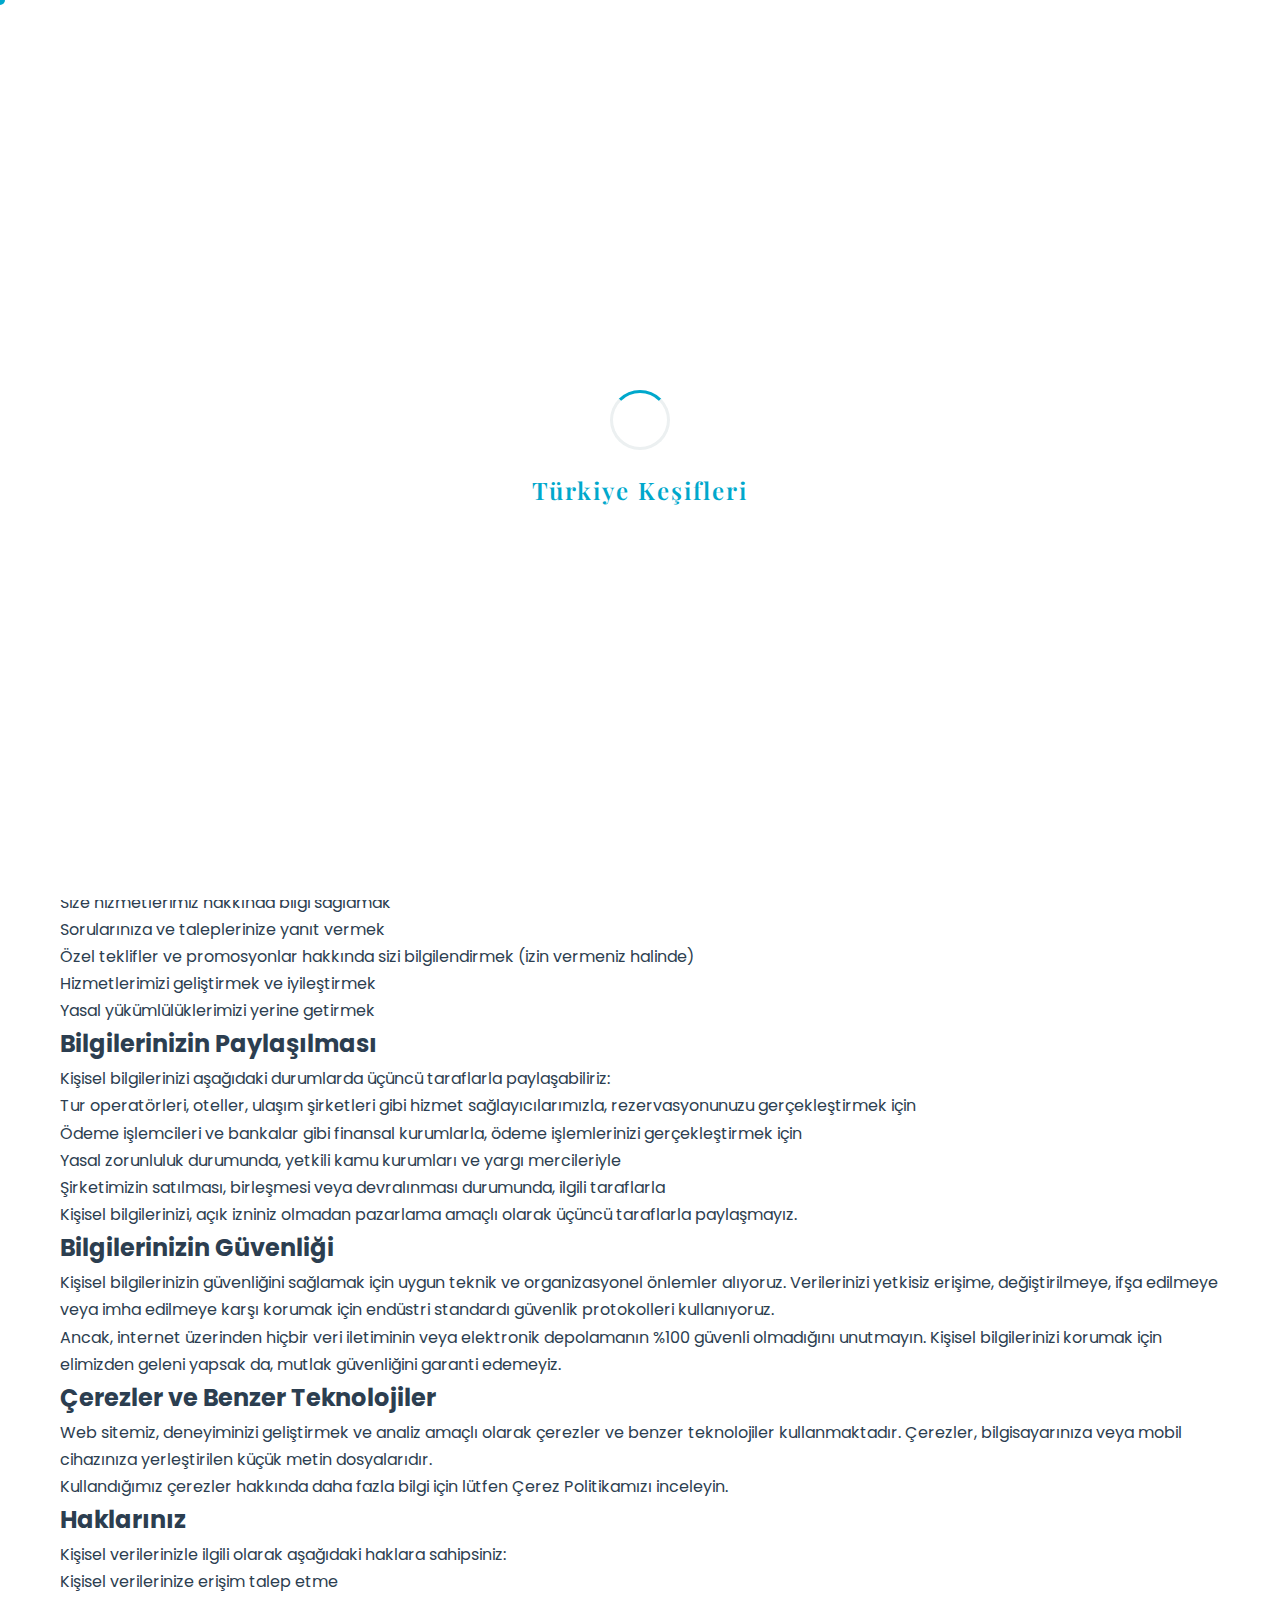
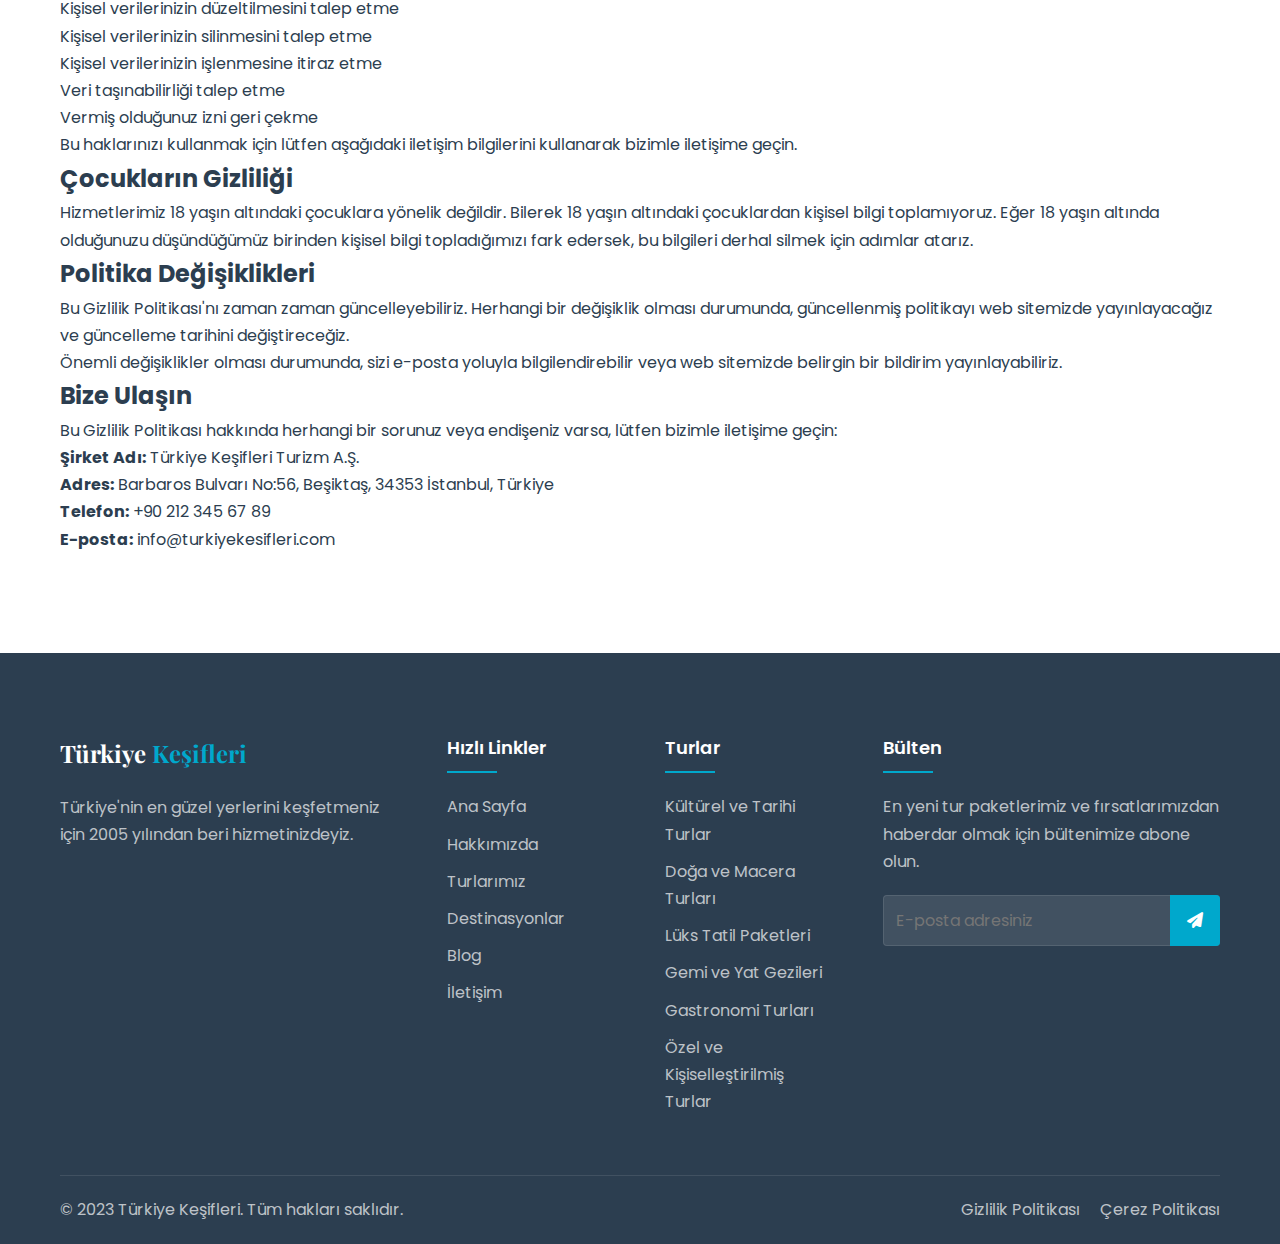
<file: cerez-politikasi.html>
<!DOCTYPE html>
<html lang="tr">
<head>
    <meta charset="UTF-8">
    <meta name="viewport" content="width=device-width, initial-scale=1.0">
    <title>Gizlilik Politikası - Türkiye Keşifleri</title>
    <meta name="description" content="Türkiye Keşifleri gizlilik politikası. Kişisel verilerinizin nasıl toplandığı, kullanıldığı ve korunduğu hakkında bilgi edinin.">
    
    <!-- Favicon -->
    <link rel="icon" type="image/png" href="images/favicon.png">
    
    <!-- Font Awesome -->
    <link rel="stylesheet" href="https://cdnjs.cloudflare.com/ajax/libs/font-awesome/6.4.0/css/all.min.css">
    
    <!-- Google Fonts -->
    <link rel="preconnect" href="https://fonts.googleapis.com">
    <link rel="preconnect" href="https://fonts.gstatic.com" crossorigin>
    <link href="https://fonts.googleapis.com/css2?family=Poppins:wght@300;400;500;600;700&family=Playfair+Display:wght@400;500;600;700&display=swap" rel="stylesheet">
    
    <!-- Custom CSS -->
    <link rel="stylesheet" href="css/style.css">
</head>
<body>
    <!-- Preloader -->
    <div class="preloader">
        <div class="loader">
            <div class="loader-inner">
                <div class="circle"></div>
                <div class="text">Türkiye Keşifleri</div>
            </div>
        </div>
    </div>

    <!-- Custom Cursor -->
    <div class="cursor"></div>
    <div class="cursor-follower"></div>

    <!-- Header -->
    <header class="header" id="header">
        <div class="container">
            <div class="header-inner">
                <div class="logo">
                    <a href="index.html">
                        <span class="logo-text">Türkiye <span>Keşifleri</span></span>
                    </a>
                </div>
                <nav class="nav">
                    <ul class="nav-list">
                        <li><a href="index.html#anasayfa" class="nav-link">Ana Sayfa</a></li>
                        <li><a href="index.html#hakkimizda" class="nav-link">Hakkımızda</a></li>
                        <li><a href="index.html#turlar" class="nav-link">Turlarımız</a></li>
                        <li><a href="index.html#destinasyonlar" class="nav-link">Destinasyonlar</a></li>
                        <li><a href="index.html#blog" class="nav-link">Blog</a></li>
                        <li><a href="index.html#iletisim" class="nav-link">İletişim</a></li>
                    </ul>
                </nav>
                <div class="header-actions">
                    <div class="language-selector">
                        <span class="current-lang">TR</span>
                        <ul class="language-dropdown">
                            <li><a href="#" class="active">Türkçe</a></li>
                            <li><a href="#">English</a></li>
                            <li><a href="#">Русский</a></li>
                            <li><a href="#">العربية</a></li>
                        </ul>
                    </div>
                    <a href="index.html#iletisim" class="btn btn-primary">Bize Ulaşın</a>
                    <div class="mobile-menu-toggle">
                        <span></span>
                        <span></span>
                        <span></span>
                    </div>
                </div>
            </div>
        </div>
    </header>

    <!-- Page Header -->
    <section class="page-header">
        <div class="container">
            <h1 class="page-title">Gizlilik Politikası</h1>
            <div class="breadcrumbs">
                <a href="index.html">Ana Sayfa</a>
                <span class="separator"><i class="fas fa-chevron-right"></i></span>
                <span class="current">Gizlilik Politikası</span>
            </div>
        </div>
    </section>

    <!-- Policy Content -->
    <section class="policy-content section">
        <div class="container">
            <div class="policy-container">
                <div class="policy-section">
                    <h2>Gizlilik Politikası</h2>
                    <p>Son güncelleme: 15 Mart 2023</p>
                    <p>Türkiye Keşifleri olarak, kişisel gizliliğinize saygı duyuyor ve verilerinizi korumak için çaba gösteriyoruz. Bu Gizlilik Politikası, web sitemizi ziyaret ettiğinizde veya hizmetlerimizi kullandığınızda kişisel verilerinizin nasıl toplandığını, kullanıldığını ve korunduğunu açıklamaktadır.</p>
                    <p>Bu politikayı dikkatlice okumanızı öneririz. Web sitemizi kullanarak veya hizmetlerimizden yararlanarak, bu Gizlilik Politikası'nda belirtilen uygulamaları kabul etmiş olursunuz.</p>
                </div>

                <div class="policy-section">
                    <h2>Topladığımız Bilgiler</h2>
                    <p>Sizden aşağıdaki kişisel bilgileri toplayabiliriz:</p>
                    <ul>
                        <li>İsim, e-posta adresi, telefon numarası, posta adresi gibi iletişim bilgileri</li>
                        <li>Doğum tarihi, cinsiyet, milliyet gibi demografik bilgiler</li>
                        <li>Pasaport veya kimlik bilgileri (tur rezervasyonları için gerekli olduğunda)</li>
                        <li>Ödeme bilgileri (kredi kartı bilgileri dahil)</li>
                        <li>Seyahat tercihleri ve özel gereksinimler</li>
                        <li>Web sitemizi nasıl kullandığınıza dair bilgiler</li>
                    </ul>
                </div>

                <div class="policy-section">
                    <h2>Bilgileri Toplama Yöntemlerimiz</h2>
                    <p>Kişisel bilgilerinizi aşağıdaki yollarla toplayabiliriz:</p>
                    <ul>
                        <li>Web sitemiz üzerinden doldurduğunuz formlar aracılığıyla</li>
                        <li>E-posta, telefon veya diğer iletişim kanalları üzerinden bizimle iletişime geçtiğinizde</li>
                        <li>Tur veya hizmet rezervasyonu yaptığınızda</li>
                        <li>Bültenimize abone olduğunuzda</li>
                        <li>Çerezler ve benzer teknolojiler aracılığıyla</li>
                    </ul>
                </div>

                <div class="policy-section">
                    <h2>Bilgilerinizi Kullanma Amacımız</h2>
                    <p>Topladığımız bilgileri aşağıdaki amaçlar için kullanabiliriz:</p>
                    <ul>
                        <li>Tur ve hizmet rezervasyonlarınızı yönetmek</li>
                        <li>Size hizmetlerimiz hakkında bilgi sağlamak</li>
                        <li>Sorularınıza ve taleplerinize yanıt vermek</li>
                        <li>Özel teklifler ve promosyonlar hakkında sizi bilgilendirmek (izin vermeniz halinde)</li>
                        <li>Hizmetlerimizi geliştirmek ve iyileştirmek</li>
                        <li>Yasal yükümlülüklerimizi yerine getirmek</li>
                    </ul>
                </div>

                <div class="policy-section">
                    <h2>Bilgilerinizin Paylaşılması</h2>
                    <p>Kişisel bilgilerinizi aşağıdaki durumlarda üçüncü taraflarla paylaşabiliriz:</p>
                    <ul>
                        <li>Tur operatörleri, oteller, ulaşım şirketleri gibi hizmet sağlayıcılarımızla, rezervasyonunuzu gerçekleştirmek için</li>
                        <li>Ödeme işlemcileri ve bankalar gibi finansal kurumlarla, ödeme işlemlerinizi gerçekleştirmek için</li>
                        <li>Yasal zorunluluk durumunda, yetkili kamu kurumları ve yargı mercileriyle</li>
                        <li>Şirketimizin satılması, birleşmesi veya devralınması durumunda, ilgili taraflarla</li>
                    </ul>
                    <p>Kişisel bilgilerinizi, açık izniniz olmadan pazarlama amaçlı olarak üçüncü taraflarla paylaşmayız.</p>
                </div>

                <div class="policy-section">
                    <h2>Bilgilerinizin Güvenliği</h2>
                    <p>Kişisel bilgilerinizin güvenliğini sağlamak için uygun teknik ve organizasyonel önlemler alıyoruz. Verilerinizi yetkisiz erişime, değiştirilmeye, ifşa edilmeye veya imha edilmeye karşı korumak için endüstri standardı güvenlik protokolleri kullanıyoruz.</p>
                    <p>Ancak, internet üzerinden hiçbir veri iletiminin veya elektronik depolamanın %100 güvenli olmadığını unutmayın. Kişisel bilgilerinizi korumak için elimizden geleni yapsak da, mutlak güvenliğini garanti edemeyiz.</p>
                </div>

                <div class="policy-section">
                    <h2>Çerezler ve Benzer Teknolojiler</h2>
                    <p>Web sitemiz, deneyiminizi geliştirmek ve analiz amaçlı olarak çerezler ve benzer teknolojiler kullanmaktadır. Çerezler, bilgisayarınıza veya mobil cihazınıza yerleştirilen küçük metin dosyalarıdır.</p>
                    <p>Kullandığımız çerezler hakkında daha fazla bilgi için lütfen <a href="cerez-politikasi.html">Çerez Politikamızı</a> inceleyin.</p>
                </div>

                <div class="policy-section">
                    <h2>Haklarınız</h2>
                    <p>Kişisel verilerinizle ilgili olarak aşağıdaki haklara sahipsiniz:</p>
                    <ul>
                        <li>Kişisel verilerinize erişim talep etme</li>
                        <li>Kişisel verilerinizin düzeltilmesini talep etme</li>
                        <li>Kişisel verilerinizin silinmesini talep etme</li>
                        <li>Kişisel verilerinizin işlenmesine itiraz etme</li>
                        <li>Veri taşınabilirliği talep etme</li>
                        <li>Vermiş olduğunuz izni geri çekme</li>
                    </ul>
                    <p>Bu haklarınızı kullanmak için lütfen aşağıdaki iletişim bilgilerini kullanarak bizimle iletişime geçin.</p>
                </div>

                <div class="policy-section">
                    <h2>Çocukların Gizliliği</h2>
                    <p>Hizmetlerimiz 18 yaşın altındaki çocuklara yönelik değildir. Bilerek 18 yaşın altındaki çocuklardan kişisel bilgi toplamıyoruz. Eğer 18 yaşın altında olduğunuzu düşündüğümüz birinden kişisel bilgi topladığımızı fark edersek, bu bilgileri derhal silmek için adımlar atarız.</p>
                </div>

                <div class="policy-section">
                    <h2>Politika Değişiklikleri</h2>
                    <p>Bu Gizlilik Politikası'nı zaman zaman güncelleyebiliriz. Herhangi bir değişiklik olması durumunda, güncellenmiş politikayı web sitemizde yayınlayacağız ve güncelleme tarihini değiştireceğiz.</p>
                    <p>Önemli değişiklikler olması durumunda, sizi e-posta yoluyla bilgilendirebilir veya web sitemizde belirgin bir bildirim yayınlayabiliriz.</p>
                </div>

                <div class="policy-section">
                    <h2>Bize Ulaşın</h2>
                    <p>Bu Gizlilik Politikası hakkında herhangi bir sorunuz veya endişeniz varsa, lütfen bizimle iletişime geçin:</p>
                    <ul class="contact-list">
                        <li><strong>Şirket Adı:</strong> Türkiye Keşifleri Turizm A.Ş.</li>
                        <li><strong>Adres:</strong> Barbaros Bulvarı No:56, Beşiktaş, 34353 İstanbul, Türkiye</li>
                        <li><strong>Telefon:</strong> +90 212 345 67 89</li>
                        <li><strong>E-posta:</strong> info@turkiyekesifleri.com</li>
                    </ul>
                </div>
            </div>
        </div>
    </section>

    <!-- Footer -->
    <footer class="footer">
        <div class="container">
            <div class="footer-content">
                <div class="footer-logo">
                    <a href="index.html">
                        <span class="logo-text">Türkiye <span>Keşifleri</span></span>
                    </a>
                    <p>Türkiye'nin en güzel yerlerini keşfetmeniz için 2005 yılından beri hizmetinizdeyiz.</p>
                </div>
                <div class="footer-links">
                    <h3>Hızlı Linkler</h3>
                    <ul>
                        <li><a href="index.html#anasayfa">Ana Sayfa</a></li>
                        <li><a href="index.html#hakkimizda">Hakkımızda</a></li>
                        <li><a href="index.html#turlar">Turlarımız</a></li>
                        <li><a href="index.html#destinasyonlar">Destinasyonlar</a></li>
                        <li><a href="index.html#blog">Blog</a></li>
                        <li><a href="index.html#iletisim">İletişim</a></li>
                    </ul>
                </div>
                <div class="footer-links">
                    <h3>Turlar</h3>
                    <ul>
                        <li><a href="#">Kültürel ve Tarihi Turlar</a></li>
                        <li><a href="#">Doğa ve Macera Turları</a></li>
                        <li><a href="#">Lüks Tatil Paketleri</a></li>
                        <li><a href="#">Gemi ve Yat Gezileri</a></li>
                        <li><a href="#">Gastronomi Turları</a></li>
                        <li><a href="#">Özel ve Kişiselleştirilmiş Turlar</a></li>
                    </ul>
                </div>
                <div class="footer-newsletter">
                    <h3>Bülten</h3>
                    <p>En yeni tur paketlerimiz ve fırsatlarımızdan haberdar olmak için bültenimize abone olun.</p>
                    <form class="newsletter-form">
                        <input type="email" placeholder="E-posta adresiniz" required>
                        <button type="submit"><i class="fas fa-paper-plane"></i></button>
                    </form>
                </div>
            </div>
            <div class="footer-bottom">
                <p>&copy; 2023 Türkiye Keşifleri. Tüm hakları saklıdır.</p>
                <div class="footer-bottom-links">
                    <a href="gizlilik-politikasi.html">Gizlilik Politikası</a>
                    <a href="cerez-politikasi.html">Çerez Politikası</a>
                </div>
            </div>
        </div>
    </footer>

    <!-- Cookie Consent -->
    <div class="cookie-consent" id="cookieConsent">
        <div class="cookie-content">
            <div class="cookie-text">
                <i class="fas fa-cookie-bite"></i>
                <p>Bu web sitesi, size en iyi deneyimi sunmak için çerezleri kullanmaktadır. Sitemizi kullanmaya devam ederek, <a href="cerez-politikasi.html">Çerez Politikamızı</a> kabul etmiş olursunuz.</p>
            </div>
            <div class="cookie-buttons">
                <button id="cookieAccept" class="btn btn-primary btn-sm">Kabul Et</button>
                <button id="cookieReject" class="btn btn-outline btn-sm">Reddet</button>
            </div>
        </div>
    </div>

    <!-- Back to Top Button -->
    <a href="#" class="back-to-top" id="backToTop">
        <i class="fas fa-chevron-up"></i>
    </a>

    <!-- Scripts -->
    <script src="js/main.js"></script>
</body>
</html>
</file>
<file: css/style.css>
/* ===== VARIABLES ===== */
:root {
    /* Colors */
    --primary-color: #00a8cc; /* Turkish turquoise */
    --secondary-color: #e74c3c; /* Turkish red */
    --accent-color: #f1c40f; /* Gold */
    --dark-color: #2c3e50;
    --light-color: #ecf0f1;
    --gray-color: #95a5a6;
    --white-color: #ffffff;
    --black-color: #000000;
  
    /* Typography */
    --heading-font: "Playfair Display", serif;
    --body-font: "Poppins", sans-serif;
  
    /* Transitions */
    --transition-fast: 0.3s ease;
    --transition-medium: 0.5s ease;
    --transition-slow: 0.8s ease;
  
    /* Shadows */
    --shadow-small: 0 2px 5px rgba(0, 0, 0, 0.1);
    --shadow-medium: 0 5px 15px rgba(0, 0, 0, 0.1);
    --shadow-large: 0 10px 25px rgba(0, 0, 0, 0.15);
  
    /* Border Radius */
    --radius-small: 4px;
    --radius-medium: 8px;
    --radius-large: 16px;
    --radius-full: 50%;
  }
  
  /* ===== RESET & BASE STYLES ===== */
  *,
  *::before,
  *::after {
    margin: 0;
    padding: 0;
    box-sizing: border-box;
  }
  
  html {
    font-size: 62.5%; /* 1rem = 10px */
    scroll-behavior: smooth;
  }
  
  body {
    font-family: var(--body-font);
    font-size: 1.6rem;
    line-height: 1.7;
    color: var(--dark-color);
    background-color: var(--white-color);
    overflow-x: hidden;
  }
  
  a {
    text-decoration: none;
    color: inherit;
    transition: color var(--transition-fast);
  }
  
  ul,
  ol {
    list-style: none;
  }
  
  img {
    max-width: 100%;
    height: auto;
    display: block;
  }
  
  button,
  input,
  textarea,
  select {
    font-family: inherit;
    font-size: inherit;
    outline: none;
    border: none;
  }
  
  button {
    cursor: pointer;
    background: none;
  }
  
  /* ===== CUSTOM CURSOR ===== */
  .cursor {
    position: fixed;
    width: 10px;
    height: 10px;
    border-radius: 50%;
    background-color: var(--primary-color);
    pointer-events: none;
    z-index: 9999;
    opacity: 0;
    transition: transform 0.2s ease;
    transform: translate(-50%, -50%);
  }
  
  .cursor-follower {
    position: fixed;
    width: 30px;
    height: 30px;
    border-radius: 50%;
    border: 1px solid var(--primary-color);
    pointer-events: none;
    z-index: 9998;
    opacity: 0;
    transition: transform 0.3s ease, width 0.3s ease, height 0.3s ease;
    transform: translate(-50%, -50%);
  }
  
  body:hover .cursor,
  body:hover .cursor-follower {
    opacity: 1;
  }
  
  /* ===== PRELOADER ===== */
  .preloader {
    position: fixed;
    top: 0;
    left: 0;
    width: 100%;
    height: 100%;
    background-color: var(--white-color);
    display: flex;
    justify-content: center;
    align-items: center;
    z-index: 9999;
    transition: opacity var(--transition-medium), visibility var(--transition-medium);
  }
  
  .loader {
    position: relative;
  }
  
  .loader-inner {
    display: flex;
    flex-direction: column;
    align-items: center;
  }
  
  .circle {
    width: 60px;
    height: 60px;
    border: 3px solid var(--light-color);
    border-top: 3px solid var(--primary-color);
    border-radius: 50%;
    animation: spin 1s linear infinite;
    margin-bottom: 20px;
  }
  
  .text {
    font-family: var(--heading-font);
    font-size: 2.4rem;
    font-weight: 600;
    color: var(--primary-color);
    letter-spacing: 2px;
  }
  
  @keyframes spin {
    0% {
      transform: rotate(0deg);
    }
    100% {
      transform: rotate(360deg);
    }
  }
  
  .preloader.hide {
    opacity: 0;
    visibility: hidden;
  }
  
  /* ===== UTILITY CLASSES ===== */
  .container {
    width: 100%;
    max-width: 1200px;
    margin: 0 auto;
    padding: 0 2rem;
  }
  
  .section {
    padding: 10rem 0;
  }
  
  .section-header {
    text-align: center;
    margin-bottom: 6rem;
  }
  
  .section-subtitle {
    display: inline-block;
    font-size: 1.6rem;
    font-weight: 500;
    color: var(--primary-color);
    text-transform: uppercase;
    letter-spacing: 2px;
    margin-bottom: 1rem;
    position: relative;
  }
  
  .section-subtitle::before,
  .section-subtitle::after {
    content: "";
    position: absolute;
    top: 50%;
    width: 30px;
    height: 1px;
    background-color: var(--primary-color);
  }
  
  .section-subtitle::before {
    left: -40px;
  }
  
  .section-subtitle::after {
    right: -40px;
  }
  
  .section-title {
    font-family: var(--heading-font);
    font-size: 4.2rem;
    font-weight: 700;
    color: var(--dark-color);
    margin-bottom: 1.5rem;
    position: relative;
  }
  
  .section-description {
    max-width: 700px;
    margin: 0 auto;
    color: var(--gray-color);
  }
  
  .btn {
    display: inline-block;
    padding: 1.2rem 3rem;
    border-radius: var(--radius-small);
    font-weight: 500;
    text-align: center;
    text-transform: uppercase;
    letter-spacing: 1px;
    transition: all var(--transition-fast);
  }
  
  .btn-primary {
    background-color: var(--primary-color);
    color: var(--white-color);
    box-shadow: var(--shadow-small);
  }
  
  .btn-primary:hover {
    background-color: #0097b8;
    transform: translateY(-3px);
    box-shadow: var(--shadow-medium);
  }
  
  .btn-outline {
    background-color: transparent;
    color: var(--white-color);
    border: 2px solid var(--white-color);
  }
  
  .btn-outline:hover {
    background-color: var(--white-color);
    color: var(--primary-color);
    transform: translateY(-3px);
    box-shadow: var(--shadow-medium);
  }
  
  .btn-outline-dark {
    background-color: transparent;
    color: var(--dark-color);
    border: 2px solid var(--dark-color);
  }
  
  .btn-outline-dark:hover {
    background-color: var(--dark-color);
    color: var(--white-color);
    transform: translateY(-3px);
    box-shadow: var(--shadow-medium);
  }
  
  .btn-light {
    background-color: var(--white-color);
    color: var(--primary-color);
    box-shadow: var(--shadow-small);
  }
  
  .btn-light:hover {
    background-color: var(--light-color);
    transform: translateY(-3px);
    box-shadow: var(--shadow-medium);
  }
  
  .btn-sm {
    padding: 0.8rem 2rem;
    font-size: 1.4rem;
  }
  
  /* ===== HEADER ===== */
  .header {
    position: fixed;
    top: 0;
    left: 0;
    width: 100%;
    z-index: 1000;
    background-color: transparent;
    transition: background-color var(--transition-fast), padding var(--transition-fast);
    padding: 2rem 0;
  }
  
  .header.scrolled {
    background-color: var(--white-color);
    box-shadow: var(--shadow-small);
    padding: 1rem 0;
  }
  
  .header-inner {
    display: flex;
    justify-content: space-between;
    align-items: center;
  }
  
  .logo {
    display: flex;
    align-items: center;
  }
  
  .logo a {
    display: flex;
    align-items: center;
  }
  
  .logo-img {
    width: 50px;
    height: 50px;
    border-radius: var(--radius-full);
    margin-right: 1rem;
    transition: transform var(--transition-fast);
  }
  
  .logo:hover .logo-img {
    transform: rotate(10deg);
  }
  
  .logo-text {
    font-family: var(--heading-font);
    font-size: 2.4rem;
    font-weight: 700;
    color: var(--white-color);
    transition: color var(--transition-fast);
  }
  
  .header.scrolled .logo-text {
    color: var(--dark-color);
  }
  
  .logo-text span {
    color: var(--primary-color);
  }
  
  .nav-list {
    display: flex;
  }
  
  .nav-link {
    padding: 1rem 1.5rem;
    color: var(--white-color);
    font-weight: 500;
    position: relative;
  }
  
  .header.scrolled .nav-link {
    color: var(--dark-color);
  }
  
  .nav-link::after {
    content: "";
    position: absolute;
    bottom: 0;
    left: 50%;
    width: 0;
    height: 2px;
    background-color: var(--primary-color);
    transition: width var(--transition-fast), left var(--transition-fast);
  }
  
  .nav-link:hover::after,
  .nav-link.active::after {
    width: 70%;
    left: 15%;
  }
  
  .header-actions {
    display: flex;
    align-items: center;
  }
  
  .language-selector {
    position: relative;
    margin-right: 2rem;
  }
  
  .current-lang {
    display: flex;
    align-items: center;
    color: var(--white-color);
    font-weight: 500;
    cursor: pointer;
    padding: 0.5rem 1rem;
    border-radius: var(--radius-small);
    transition: background-color var(--transition-fast);
  }
  
  .header.scrolled .current-lang {
    color: var(--dark-color);
  }
  
  .current-lang::after {
    content: "\f107";
    font-family: "Font Awesome 5 Free";
    font-weight: 900;
    margin-left: 0.5rem;
  }
  
  .language-dropdown {
    position: absolute;
    top: 100%;
    right: 0;
    background-color: var(--white-color);
    border-radius: var(--radius-small);
    box-shadow: var(--shadow-medium);
    padding: 1rem 0;
    min-width: 120px;
    opacity: 0;
    visibility: hidden;
    transform: translateY(10px);
    transition: opacity var(--transition-fast), visibility var(--transition-fast), transform var(--transition-fast);
    z-index: 10;
  }
  
  .language-selector:hover .language-dropdown {
    opacity: 1;
    visibility: visible;
    transform: translateY(0);
  }
  
  .language-dropdown li a {
    display: block;
    padding: 0.5rem 1.5rem;
    color: var(--dark-color);
    transition: background-color var(--transition-fast);
  }
  
  .language-dropdown li a:hover,
  .language-dropdown li a.active {
    background-color: rgba(0, 168, 204, 0.1);
    color: var(--primary-color);
  }
  
  .mobile-menu-toggle {
    display: none;
    flex-direction: column;
    justify-content: space-between;
    width: 30px;
    height: 20px;
    cursor: pointer;
  }
  
  .mobile-menu-toggle span {
    display: block;
    width: 100%;
    height: 2px;
    background-color: var(--white-color);
    transition: transform var(--transition-fast), opacity var(--transition-fast);
  }
  
  .header.scrolled .mobile-menu-toggle span {
    background-color: var(--dark-color);
  }
  
  .mobile-menu-toggle.active span:nth-child(1) {
    transform: translateY(9px) rotate(45deg);
  }
  
  .mobile-menu-toggle.active span:nth-child(2) {
    opacity: 0;
  }
  
  .mobile-menu-toggle.active span:nth-child(3) {
    transform: translateY(-9px) rotate(-45deg);
  }
  
  /* ===== HERO SECTION ===== */
  .hero {
    position: relative;
    height: 100vh;
    min-height: 700px;
    overflow: hidden;
  }
  
  .hero-slider {
    height: 100%;
  }
  
  .hero-slide {
    position: absolute;
    top: 0;
    left: 0;
    width: 100%;
    height: 100%;
    opacity: 0;
    visibility: hidden;
    transition: opacity var(--transition-slow), visibility var(--transition-slow);
  }
  
  .hero-slide.active {
    opacity: 1;
    visibility: visible;
  }
  
  .hero-image {
    position: absolute;
    top: 0;
    left: 0;
    width: 100%;
    height: 100%;
    background-size: cover;
    background-position: center;
    background-repeat: no-repeat;
    transform: scale(1.1);
    transition: transform 7s ease;
  }
  
  .hero-slide.active .hero-image {
    transform: scale(1);
  }
  
  .hero-slide::before {
    content: "";
    position: absolute;
    top: 0;
    left: 0;
    width: 100%;
    height: 100%;
    background: linear-gradient(to bottom, rgba(0, 0, 0, 0.5), rgba(0, 0, 0, 0.7));
    z-index: 1;
  }
  
  .hero-content {
    position: relative;
    z-index: 2;
    max-width: 800px;
    padding-top: 20vh;
    opacity: 0;
    transform: translateY(50px);
    transition: opacity var(--transition-medium), transform var(--transition-medium);
    transition-delay: 0.5s;
  }
  
  .hero-slide.active .hero-content {
    opacity: 1;
    transform: translateY(0);
  }
  
  .hero-title {
    font-family: var(--heading-font);
    font-size: 5.6rem;
    font-weight: 700;
    color: var(--white-color);
    margin-bottom: 2rem;
    line-height: 1.2;
  }
  
  .hero-subtitle {
    font-size: 1.8rem;
    color: var(--light-color);
    margin-bottom: 3rem;
  }
  
  .hero-buttons {
    display: flex;
    gap: 2rem;
  }
  
  .hero-controls {
    position: absolute;
    bottom: 5rem;
    left: 50%;
    transform: translateX(-50%);
    display: flex;
    align-items: center;
    z-index: 10;
  }
  
  .hero-dots {
    display: flex;
    gap: 1rem;
  }
  
  .hero-dot {
    width: 12px;
    height: 12px;
    border-radius: 50%;
    background-color: rgba(255, 255, 255, 0.5);
    cursor: pointer;
    transition: background-color var(--transition-fast), transform var(--transition-fast);
  }
  
  .hero-dot.active {
    background-color: var(--primary-color);
    transform: scale(1.2);
  }
  
  .hero-arrows {
    display: flex;
    gap: 2rem;
    margin-left: 3rem;
  }
  
  .hero-arrow {
    width: 40px;
    height: 40px;
    border-radius: 50%;
    background-color: rgba(255, 255, 255, 0.2);
    color: var(--white-color);
    display: flex;
    justify-content: center;
    align-items: center;
    cursor: pointer;
    transition: background-color var(--transition-fast);
  }
  
  .hero-arrow:hover {
    background-color: var(--primary-color);
  }
  
  .scroll-down {
    position: absolute;
    bottom: 3rem;
    left: 5rem;
    display: flex;
    flex-direction: column;
    align-items: center;
    color: var(--white-color);
    z-index: 10;
    animation: bounce 2s infinite;
  }
  
  .scroll-down span {
    font-size: 1.2rem;
    text-transform: uppercase;
    letter-spacing: 2px;
    margin-bottom: 0.5rem;
  }
  
  @keyframes bounce {
    0%,
    20%,
    50%,
    80%,
    100% {
      transform: translateY(0);
    }
    40% {
      transform: translateY(-10px);
    }
    60% {
      transform: translateY(-5px);
    }
  }
  
  /* ===== FEATURES SECTION ===== */
  .features {
    padding: 8rem 0;
    background-color: var(--white-color);
    margin-top: -2rem;
    position: relative;
    z-index: 5;
    border-radius: 3rem 3rem 0 0;
  }
  
  .features-grid {
    display: grid;
    grid-template-columns: repeat(4, 1fr);
    gap: 3rem;
  }
  
  .feature-item {
    text-align: center;
    padding: 3rem 2rem;
    border-radius: var(--radius-medium);
    transition: transform var(--transition-medium), box-shadow var(--transition-medium);
  }
  
  .feature-item:hover {
    transform: translateY(-10px);
    box-shadow: var(--shadow-medium);
  }
  
  .feature-icon {
    width: 80px;
    height: 80px;
    margin: 0 auto 2rem;
    background-color: rgba(0, 168, 204, 0.1);
    border-radius: 50%;
    display: flex;
    justify-content: center;
    align-items: center;
    font-size: 3rem;
    color: var(--primary-color);
    transition: transform var(--transition-fast);
  }
  
  .feature-item:hover .feature-icon {
    transform: rotateY(180deg);
  }
  
  .feature-item h3 {
    font-size: 2rem;
    font-weight: 600;
    margin-bottom: 1.5rem;
    color: var(--dark-color);
  }
  
  .feature-item p {
    color: var(--gray-color);
    font-size: 1.5rem;
  }
  
  /* ===== ABOUT SECTION ===== */
  .about-content {
    display: grid;
    grid-template-columns: 1fr 1fr;
    gap: 5rem;
    align-items: center;
  }
  
  .about-image {
    position: relative;
    border-radius: var(--radius-medium);
    overflow: hidden;
    box-shadow: var(--shadow-large);
  }
  
  .about-image img {
    width: 100%;
    height: 100%;
    object-fit: cover;
    transition: transform var(--transition-medium);
  }
  
  .about-image:hover img {
    transform: scale(1.05);
  }
  
  .experience-badge {
    position: absolute;
    bottom: 3rem;
    right: -2rem;
    background-color: var(--primary-color);
    color: var(--white-color);
    padding: 2rem;
    border-radius: var(--radius-small);
    text-align: center;
    box-shadow: var(--shadow-medium);
  }
  
  .experience-badge .number {
    display: block;
    font-size: 3.6rem;
    font-weight: 700;
    line-height: 1;
  }
  
  .experience-badge .text {
    font-size: 1.4rem;
    text-transform: uppercase;
    letter-spacing: 1px;
  }
  
  .about-text h3 {
    font-family: var(--heading-font);
    font-size: 3.2rem;
    font-weight: 700;
    margin-bottom: 2rem;
    color: var(--dark-color);
  }
  
  .about-text p {
    margin-bottom: 2rem;
    color: var(--gray-color);
  }
  
  .about-features {
    margin: 3rem 0;
  }
  
  .about-feature {
    display: flex;
    align-items: flex-start;
    margin-bottom: 2rem;
  }
  
  .about-feature-icon {
    flex-shrink: 0;
    width: 50px;
    height: 50px;
    background-color: rgba(0, 168, 204, 0.1);
    border-radius: 50%;
    display: flex;
    justify-content: center;
    align-items: center;
    font-size: 2rem;
    color: var(--primary-color);
    margin-right: 2rem;
  }
  
  .about-feature-text h4 {
    font-size: 1.8rem;
    font-weight: 600;
    margin-bottom: 0.5rem;
    color: var(--dark-color);
  }
  
  .about-feature-text p {
    margin-bottom: 0;
    font-size: 1.5rem;
  }
  
  .about-stats {
    display: flex;
    justify-content: space-between;
    margin-top: 4rem;
  }
  
  .stat {
    text-align: center;
  }
  
  .stat-number {
    display: block;
    font-size: 4.2rem;
    font-weight: 700;
    color: var(--primary-color);
    margin-bottom: 0.5rem;
  }
  
  .stat-text {
    font-size: 1.5rem;
    color: var(--gray-color);
    text-transform: uppercase;
    letter-spacing: 1px;
  }
  
  /* ===== TOURS SECTION ===== */
  .tours {
    background-color: var(--light-color);
  }
  
  .tours-filter {
    display: flex;
    justify-content: center;
    flex-wrap: wrap;
    gap: 1rem;
    margin-bottom: 4rem;
  }
  
  .filter-btn {
    padding: 1rem 2rem;
    background-color: transparent;
    border: 1px solid var(--gray-color);
    border-radius: var(--radius-small);
    color: var(--dark-color);
    font-weight: 500;
    transition: all var(--transition-fast);
  }
  
  .filter-btn:hover,
  .filter-btn.active {
    background-color: var(--primary-color);
    border-color: var(--primary-color);
    color: var(--white-color);
  }
  
  .tours-grid {
    display: grid;
    grid-template-columns: repeat(3, 1fr);
    gap: 3rem;
  }
  
  .tour-card {
    background-color: var(--white-color);
    border-radius: var(--radius-medium);
    overflow: hidden;
    box-shadow: var(--shadow-small);
    transition: transform var(--transition-medium), box-shadow var(--transition-medium);
  }
  
  .tour-card:hover {
    transform: translateY(-10px);
    box-shadow: var(--shadow-large);
  }
  
  .tour-image {
    position: relative;
    height: 250px;
    overflow: hidden;
  }
  
  .tour-image img {
    width: 100%;
    height: 100%;
    object-fit: cover;
    transition: transform var(--transition-medium);
  }
  
  .tour-card:hover .tour-image img {
    transform: scale(1.1);
  }
  
  .tour-tag {
    position: absolute;
    top: 2rem;
    left: 2rem;
    background-color: var(--primary-color);
    color: var(--white-color);
    padding: 0.5rem 1.5rem;
    border-radius: var(--radius-small);
    font-size: 1.2rem;
    font-weight: 500;
    text-transform: uppercase;
    letter-spacing: 1px;
    z-index: 1;
  }
  
  .tour-content {
    padding: 2.5rem;
  }
  
  .tour-rating {
    display: flex;
    align-items: center;
    margin-bottom: 1.5rem;
    color: var(--accent-color);
    font-size: 1.4rem;
  }
  
  .tour-rating span {
    color: var(--gray-color);
    margin-left: 0.5rem;
  }
  
  .tour-title {
    font-size: 2.2rem;
    font-weight: 600;
    margin-bottom: 1.5rem;
    color: var(--dark-color);
  }
  
  .tour-info {
    display: flex;
    justify-content: space-between;
    margin-bottom: 2rem;
  }
  
  .info-item {
    display: flex;
    align-items: center;
    color: var(--gray-color);
    font-size: 1.4rem;
  }
  
  .info-item i {
    margin-right: 0.5rem;
    color: var(--primary-color);
  }
  
  .tour-footer {
    display: flex;
    justify-content: space-between;
    align-items: center;
    padding-top: 2rem;
    border-top: 1px solid rgba(0, 0, 0, 0.1);
  }
  
  .tour-price {
    display: flex;
    flex-direction: column;
  }
  
  .price {
    font-size: 2.4rem;
    font-weight: 700;
    color: var(--primary-color);
  }
  
  .per {
    font-size: 1.2rem;
    color: var(--gray-color);
  }
  
  .tours-cta {
    text-align: center;
    margin-top: 5rem;
  }
  
  /* ===== DESTINATIONS SECTION ===== */
  .destinations-grid {
    display: grid;
    grid-template-columns: repeat(3, 1fr);
    grid-template-rows: repeat(2, 250px);
    gap: 2rem;
  }
  
  .destination-card {
    position: relative;
    border-radius: var(--radius-medium);
    overflow: hidden;
    box-shadow: var(--shadow-small);
  }
  
  .destination-card.large {
    grid-column: span 2;
    grid-row: span 2;
  }
  
  .destination-card img {
    width: 100%;
    height: 100%;
    object-fit: cover;
    transition: transform var(--transition-medium);
  }
  
  .destination-card:hover img {
    transform: scale(1.1);
  }
  
  .destination-card::before {
    content: "";
    position: absolute;
    top: 0;
    left: 0;
    width: 100%;
    height: 100%;
    background: linear-gradient(to bottom, rgba(0, 0, 0, 0.1), rgba(0, 0, 0, 0.7));
    z-index: 1;
  }
  
  .destination-content {
    position: absolute;
    bottom: 0;
    left: 0;
    width: 100%;
    padding: 2rem;
    z-index: 2;
    transform: translateY(20px);
    opacity: 0.9;
    transition: transform var(--transition-medium), opacity var(--transition-medium);
  }
  
  .destination-card:hover .destination-content {
    transform: translateY(0);
    opacity: 1;
  }
  
  .destination-content h3 {
    font-size: 2.4rem;
    font-weight: 600;
    color: var(--white-color);
    margin-bottom: 0.5rem;
  }
  
  .destination-content p {
    color: rgba(255, 255, 255, 0.8);
    margin-bottom: 1.5rem;
  }
  
  /* ===== EXPERIENCE SECTION ===== */
  .experience {
    background-color: var(--white-color);
  }
  
  .experience-content {
    display: grid;
    grid-template-columns: 1fr 1fr;
    gap: 5rem;
    align-items: center;
  }
  
  .experience-image {
    border-radius: var(--radius-medium);
    overflow: hidden;
    box-shadow: var(--shadow-large);
  }
  
  .experience-image img {
    width: 100%;
    height: 100%;
    object-fit: cover;
    transition: transform var(--transition-medium);
  }
  
  .experience-image:hover img {
    transform: scale(1.05);
  }
  
  .experience-features {
    margin: 3rem 0;
  }
  
  .experience-feature {
    display: flex;
    align-items: center;
    margin-bottom: 2rem;
  }
  
  .feature-icon {
    flex-shrink: 0;
    width: 60px;
    height: 60px;
    background-color: rgba(0, 168, 204, 0.1);
    border-radius: 50%;
    display: flex;
    justify-content: center;
    align-items: center;
    font-size: 2.4rem;
    color: var(--primary-color);
    margin-right: 2rem;
    transition: transform var(--transition-fast);
  }
  
  .experience-feature:hover .feature-icon {
    transform: rotateY(180deg);
  }
  
  .feature-text h4 {
    font-size: 1.8rem;
    font-weight: 600;
    margin-bottom: 0.5rem;
    color: var(--dark-color);
  }
  
  .feature-text p {
    margin-bottom: 0;
    color: var(--gray-color);
  }
  
  /* ===== TESTIMONIALS SECTION ===== */
  .testimonials {
    background-color: var(--light-color);
    position: relative;
  }
  
  .testimonials-slider {
    position: relative;
    max-width: 800px;
    margin: 0 auto;
  }
  
  .testimonial-slide {
    display: none;
  }
  
  .testimonial-slide.active {
    display: block;
    animation: fadeIn 1s ease;
  }
  
  @keyframes fadeIn {
    from {
      opacity: 0;
      transform: translateY(20px);
    }
    to {
      opacity: 1;
      transform: translateY(0);
    }
  }
  
  .testimonial-content {
    background-color: var(--white-color);
    border-radius: var(--radius-medium);
    padding: 4rem;
    box-shadow: var(--shadow-medium);
    text-align: center;
  }
  
  .testimonial-rating {
    margin-bottom: 2rem;
    color: var(--accent-color);
    font-size: 1.8rem;
  }
  
  .testimonial-text {
    font-size: 1.8rem;
    font-style: italic;
    color: var(--dark-color);
    margin-bottom: 3rem;
    position: relative;
  }
  
  .testimonial-text::before,
  .testimonial-text::after {
    content: '"';
    font-family: var(--heading-font);
    font-size: 5rem;
    color: rgba(0, 168, 204, 0.2);
    position: absolute;
  }
  
  .testimonial-text::before {
    top: -2rem;
    left: -1rem;
  }
  
  .testimonial-text::after {
    bottom: -4rem;
    right: -1rem;
  }
  
  .testimonial-author {
    display: flex;
    align-items: center;
    justify-content: center;
  }
  
  .author-image {
    width: 80px;
    height: 80px;
    border-radius: 50%;
    object-fit: cover;
    margin-right: 2rem;
    border: 3px solid var(--primary-color);
  }
  
  .author-info h4 {
    font-size: 1.8rem;
    font-weight: 600;
    color: var(--dark-color);
    margin-bottom: 0.5rem;
  }
  
  .author-info span {
    color: var(--gray-color);
    font-size: 1.4rem;
  }
  
  .testimonial-controls {
    text-align: center;
    margin-top: 3rem;
  }
  
  .testimonial-dots {
    display: flex;
    justify-content: center;
    gap: 1rem;
  }
  
  .testimonial-dot {
    width: 12px;
    height: 12px;
    border-radius: 50%;
    background-color: rgba(0, 168, 204, 0.3);
    cursor: pointer;
    transition: background-color var(--transition-fast), transform var(--transition-fast);
  }
  
  .testimonial-dot.active {
    background-color: var(--primary-color);
    transform: scale(1.2);
  }
  
  /* ===== BLOG SECTION ===== */
  .blog-grid {
    display: grid;
    grid-template-columns: repeat(3, 1fr);
    gap: 3rem;
  }
  
  .blog-card {
    background-color: var(--white-color);
    border-radius: var(--radius-medium);
    overflow: hidden;
    box-shadow: var(--shadow-small);
    transition: transform var(--transition-medium), box-shadow var(--transition-medium);
  }
  
  .blog-card:hover {
    transform: translateY(-10px);
    box-shadow: var(--shadow-large);
  }
  
  .blog-image {
    position: relative;
    height: 250px;
    overflow: hidden;
  }
  
  .blog-image img {
    width: 100%;
    height: 100%;
    object-fit: cover;
    transition: transform var(--transition-medium);
  }
  
  .blog-card:hover .blog-image img {
    transform: scale(1.1);
  }
  
  .blog-date {
    position: absolute;
    top: 2rem;
    left: 2rem;
    background-color: var(--primary-color);
    color: var(--white-color);
    padding: 1rem;
    border-radius: var(--radius-small);
    text-align: center;
    z-index: 1;
  }
  
  .blog-date .day {
    display: block;
    font-size: 2.4rem;
    font-weight: 700;
    line-height: 1;
  }
  
  .blog-date .month {
    font-size: 1.2rem;
    text-transform: uppercase;
    letter-spacing: 1px;
  }
  
  .blog-content {
    padding: 2.5rem;
  }
  
  .blog-category {
    display: inline-block;
    background-color: rgba(0, 168, 204, 0.1);
    color: var(--primary-color);
    padding: 0.5rem 1.5rem;
    border-radius: var(--radius-small);
    font-size: 1.2rem;
    font-weight: 500;
    text-transform: uppercase;
    letter-spacing: 1px;
    margin-bottom: 1.5rem;
  }
  
  .blog-title {
    font-size: 2.2rem;
    font-weight: 600;
    margin-bottom: 1.5rem;
    color: var(--dark-color);
    line-height: 1.3;
  }
  
  .blog-excerpt {
    color: var(--gray-color);
    margin-bottom: 2rem;
  }
  
  .blog-link {
    color: var(--primary-color);
    font-weight: 500;
    display: inline-flex;
    align-items: center;
  }
  
  .blog-link i {
    margin-left: 0.5rem;
    transition: transform var(--transition-fast);
  }
  
  .blog-link:hover i {
    transform: translateX(5px);
  }
  
  .blog-cta {
    text-align: center;
    margin-top: 5rem;
  }
  
  /* ===== CTA SECTION ===== */
  .cta {
    background-image: linear-gradient(rgba(0, 0, 0, 0.7), rgba(0, 0, 0, 0.7)), url("https://media.istockphoto.com/id/2167915246/photo/couple-standing-in-front-of-grand-mosque-scenic-view.webp?a=1&b=1&s=612x612&w=0&k=20&c=FjBEr4sLDIDR4LRiRWWsEfN1k5OiNrxQQ0NxcnthVt0=");
    background-size: cover;
    background-position: center;
    background-attachment: fixed;
    padding: 10rem 0;
    text-align: center;
  }
  
  .cta-content {
    max-width: 800px;
    margin: 0 auto;
  }
  
  .cta h2 {
    font-family: var(--heading-font);
    font-size: 4.2rem;
    font-weight: 700;
    color: var(--white-color);
    margin-bottom: 2rem;
  }
  
  .cta p {
    font-size: 1.8rem;
    color: rgba(255, 255, 255, 0.8);
    margin-bottom: 3rem;
  }
  
  /* ===== CONTACT SECTION ===== */
  .contact-content {
    display: grid;
    grid-template-columns: 1fr 1fr;
    gap: 5rem;
    margin-bottom: 5rem;
  }
  
  .contact-item {
    display: flex;
    align-items: flex-start;
    margin-bottom: 3rem;
  }
  
  .contact-icon {
    flex-shrink: 0;
    width: 60px;
    height: 60px;
    background-color: rgba(0, 168, 204, 0.1);
    border-radius: 50%;
    display: flex;
    justify-content: center;
    align-items: center;
    font-size: 2.4rem;
    color: var(--primary-color);
    margin-right: 2rem;
  }
  
  .contact-text h3 {
    font-size: 1.8rem;
    font-weight: 600;
    margin-bottom: 0.5rem;
    color: var(--dark-color);
  }
  
  .contact-text p {
    color: var(--gray-color);
    margin-bottom: 0.5rem;
  }
  
  .contact-social {
    margin-top: 4rem;
  }
  
  .contact-social h3 {
    font-size: 1.8rem;
    font-weight: 600;
    margin-bottom: 1.5rem;
    color: var(--dark-color);
  }
  
  .social-links {
    display: flex;
    gap: 1.5rem;
  }
  
  .social-link {
    width: 45px;
    height: 45px;
    background-color: rgba(0, 168, 204, 0.1);
    border-radius: 50%;
    display: flex;
    justify-content: center;
    align-items: center;
    font-size: 1.8rem;
    color: var(--primary-color);
    transition: background-color var(--transition-fast), color var(--transition-fast), transform var(--transition-fast);
  }
  
  .social-link:hover {
    background-color: var(--primary-color);
    color: var(--white-color);
    transform: translateY(-5px);
  }
  
  .contact-form {
    background-color: var(--white-color);
    border-radius: var(--radius-medium);
    padding: 4rem;
    box-shadow: var(--shadow-medium);
  }
  
  .form-group {
    margin-bottom: 2rem;
  }
  
  .form-group label {
    display: block;
    font-size: 1.4rem;
    font-weight: 500;
    margin-bottom: 0.8rem;
    color: var(--dark-color);
  }
  
  .form-group input,
  .form-group select,
  .form-group textarea {
    width: 100%;
    padding: 1.2rem;
    border: 1px solid rgba(0, 0, 0, 0.1);
    border-radius: var(--radius-small);
    background-color: var(--white-color);
    color: var(--dark-color);
    transition: border-color var(--transition-fast);
  }
  
  .form-group input:focus,
  .form-group select:focus,
  .form-group textarea:focus {
    border-color: var(--primary-color);
  }
  
  .contact-map {
    border-radius: var(--radius-medium);
    overflow: hidden;
    box-shadow: var(--shadow-medium);
  }
  
  /* ===== FOOTER ===== */
  .footer {
    background-color: var(--dark-color);
    color: var(--light-color);
    padding: 8rem 0 2rem;
  }
  
  .footer-content {
    display: grid;
    grid-template-columns: 2fr 1fr 1fr 2fr;
    gap: 5rem;
    margin-bottom: 5rem;
  }
  
  .footer-logo {
    margin-bottom: 2rem;
  }
  
  .footer-logo .logo-text {
    color: var(--white-color);
  }
  
  .footer-logo p {
    margin-top: 2rem;
    color: rgba(255, 255, 255, 0.7);
  }
  
  .footer h3 {
    font-size: 1.8rem;
    font-weight: 600;
    color: var(--white-color);
    margin-bottom: 2rem;
    position: relative;
    padding-bottom: 1rem;
  }
  
  .footer h3::after {
    content: "";
    position: absolute;
    bottom: 0;
    left: 0;
    width: 50px;
    height: 2px;
    background-color: var(--primary-color);
  }
  
  .footer-links ul li {
    margin-bottom: 1rem;
  }
  
  .footer-links ul li a {
    color: rgba(255, 255, 255, 0.7);
    transition: color var(--transition-fast), padding-left var(--transition-fast);
  }
  
  .footer-links ul li a:hover {
    color: var(--primary-color);
    padding-left: 5px;
  }
  
  .footer-newsletter p {
    color: rgba(255, 255, 255, 0.7);
    margin-bottom: 2rem;
  }
  
  .newsletter-form {
    display: flex;
    position: relative;
  }
  
  .newsletter-form input {
    width: 100%;
    padding: 1.2rem;
    padding-right: 5rem;
    border: 1px solid rgba(255, 255, 255, 0.1);
    border-radius: var(--radius-small);
    background-color: rgba(255, 255, 255, 0.1);
    color: var(--white-color);
  }
  
  .newsletter-form button {
    position: absolute;
    top: 0;
    right: 0;
    height: 100%;
    width: 5rem;
    background-color: var(--primary-color);
    color: var(--white-color);
    border-radius: 0 var(--radius-small) var(--radius-small) 0;
    transition: background-color var(--transition-fast);
  }
  
  .newsletter-form button:hover {
    background-color: #0097b8;
  }
  
  .footer-bottom {
    display: flex;
    justify-content: space-between;
    align-items: center;
    padding-top: 2rem;
    border-top: 1px solid rgba(255, 255, 255, 0.1);
  }
  
  .footer-bottom p {
    color: rgba(255, 255, 255, 0.7);
  }
  
  .footer-bottom-links {
    display: flex;
    gap: 2rem;
  }
  
  .footer-bottom-links a {
    color: rgba(255, 255, 255, 0.7);
    transition: color var(--transition-fast);
  }
  
  .footer-bottom-links a:hover {
    color: var(--primary-color);
  }
  
  /* ===== COOKIE CONSENT ===== */
  .cookie-consent {
    position: fixed;
    bottom: 2rem;
    left: 2rem;
    max-width: 400px;
    background-color: var(--white-color);
    border-radius: var(--radius-medium);
    box-shadow: var(--shadow-large);
    padding: 2rem;
    z-index: 1000;
    transform: translateY(100%);
    opacity: 0;
    transition: transform var(--transition-medium), opacity var(--transition-medium);
  }
  
  .cookie-consent.show {
    transform: translateY(0);
    opacity: 1;
  }
  
  .cookie-text {
    display: flex;
    align-items: flex-start;
    margin-bottom: 2rem;
  }
  
  .cookie-text i {
    font-size: 2.4rem;
    color: var(--primary-color);
    margin-right: 1.5rem;
    flex-shrink: 0;
  }
  
  .cookie-text p {
    font-size: 1.4rem;
    color: var(--gray-color);
  }
  
  .cookie-text a {
    color: var(--primary-color);
    text-decoration: underline;
  }
  
  .cookie-buttons {
    display: flex;
    justify-content: flex-end;
    gap: 1rem;
  }
  
  /* ===== BACK TO TOP BUTTON ===== */
  .back-to-top {
    position: fixed;
    bottom: 2rem;
    right: 2rem;
    width: 50px;
    height: 50px;
    background-color: var(--primary-color);
    color: var(--white-color);
    border-radius: 50%;
    display: flex;
    justify-content: center;
    align-items: center;
    font-size: 2rem;
    box-shadow: var(--shadow-medium);
    opacity: 0;
    visibility: hidden;
    transform: translateY(20px);
    transition: opacity var(--transition-fast), visibility var(--transition-fast), transform var(--transition-fast),
      background-color var(--transition-fast);
    z-index: 999;
  }
  
  .back-to-top.show {
    opacity: 1;
    visibility: visible;
    transform: translateY(0);
  }
  
  .back-to-top:hover {
    background-color: #0097b8;
  }
  
  /* ===== RESPONSIVE STYLES ===== */
  @media screen and (max-width: 1200px) {
    .container {
      max-width: 960px;
    }
  
    .hero-title {
      font-size: 4.8rem;
    }
  
    .features-grid {
      grid-template-columns: repeat(2, 1fr);
    }
  
    .tours-grid {
      grid-template-columns: repeat(2, 1fr);
    }
  
    .blog-grid {
      grid-template-columns: repeat(2, 1fr);
    }
  
    .footer-content {
      grid-template-columns: 2fr 1fr 1fr;
    }
  
    .footer-newsletter {
      grid-column: span 3;
      margin-top: 3rem;
    }
  }
  
  @media screen and (max-width: 992px) {
    .container {
      max-width: 720px;
    }
  
    .hero-title {
      font-size: 4.2rem;
    }
  
    .about-content,
    .experience-content,
    .contact-content {
      grid-template-columns: 1fr;
      gap: 4rem;
    }
  
    .about-image,
    .experience-image {
      max-width: 600px;
      margin: 0 auto;
    }
  
    .destinations-grid {
      grid-template-columns: repeat(2, 1fr);
    }
  
    .destination-card.large {
      grid-column: span 1;
      grid-row: span 1;
    }
  }
  
  @media screen and (max-width: 768px) {
    html {
      font-size: 55%;
    }
  
    .container {
      max-width: 540px;
    }
  
    .nav {
      position: fixed;
      top: 0;
      left: -100%;
      width: 80%;
      height: 100vh;
      background-color: var(--white-color);
      padding: 8rem 2rem 2rem;
      box-shadow: var(--shadow-large);
      transition: left var(--transition-medium);
      z-index: 999;
    }
  
    .nav.show {
      left: 0;
    }
  
    .nav-list {
      flex-direction: column;
    }
  
    .nav-link {
      display: block;
      padding: 1.5rem 0;
      color: var(--dark-color) !important;
      border-bottom: 1px solid rgba(0, 0, 0, 0.1);
    }
  
    .mobile-menu-toggle {
      display: flex;
      z-index: 1000;
    }
  
    .hero-content {
      text-align: center;
    }
  
    .hero-buttons {
      justify-content: center;
    }
  
    .features-grid {
      grid-template-columns: 1fr;
    }
  
    .tours-grid,
    .blog-grid {
      grid-template-columns: 1fr;
    }
  
    .destinations-grid {
      grid-template-columns: 1fr;
    }
  
    .footer-content {
      grid-template-columns: 1fr;
      gap: 3rem;
    }
  
    .footer-newsletter {
      grid-column: span 1;
    }
  
    .footer-bottom {
      flex-direction: column;
      gap: 1.5rem;
      text-align: center;
    }
  }
  
  @media screen and (max-width: 576px) {
    .container {
      width: 100%;
      padding: 0 2rem;
    }
  
    .hero-title {
      font-size: 3.6rem;
    }
  
    .section-title {
      font-size: 3.2rem;
    }
  
    .hero-buttons {
      flex-direction: column;
      gap: 1.5rem;
    }
  
    .hero-buttons .btn {
      width: 100%;
    }
  
    .testimonial-content {
      padding: 3rem 2rem;
    }
  
    .cookie-consent {
      left: 1rem;
      right: 1rem;
      max-width: none;
    }
  }
  
  /* ===== ANIMATIONS ===== */
  @keyframes fadeIn {
    from {
      opacity: 0;
      transform: translateY(20px);
    }
    to {
      opacity: 1;
      transform: translateY(0);
    }
  }
  
  @keyframes slideInLeft {
    from {
      opacity: 0;
      transform: translateX(-50px);
    }
    to {
      opacity: 1;
      transform: translateX(0);
    }
  }
  
  @keyframes slideInRight {
    from {
      opacity: 0;
      transform: translateX(50px);
    }
    to {
      opacity: 1;
      transform: translateX(0);
    }
  }
  
  @keyframes zoomIn {
    from {
      opacity: 0;
      transform: scale(0.9);
    }
    to {
      opacity: 1;
      transform: scale(1);
    }
  }
  
  .animate-fade-in {
    animation: fadeIn 1s ease forwards;
  }
  
  .animate-slide-left {
    animation: slideInLeft 1s ease forwards;
  }
  
  .animate-slide-right {
    animation: slideInRight 1s ease forwards;
  }
  
  .animate-zoom-in {
    animation: zoomIn 1s ease forwards;
  }
  
  .delay-1 {
    animation-delay: 0.2s;
  }
  
  .delay-2 {
    animation-delay: 0.4s;
  }
  
  .delay-3 {
    animation-delay: 0.6s;
  }
  
  .delay-4 {
    animation-delay: 0.8s;
  }
</file>
